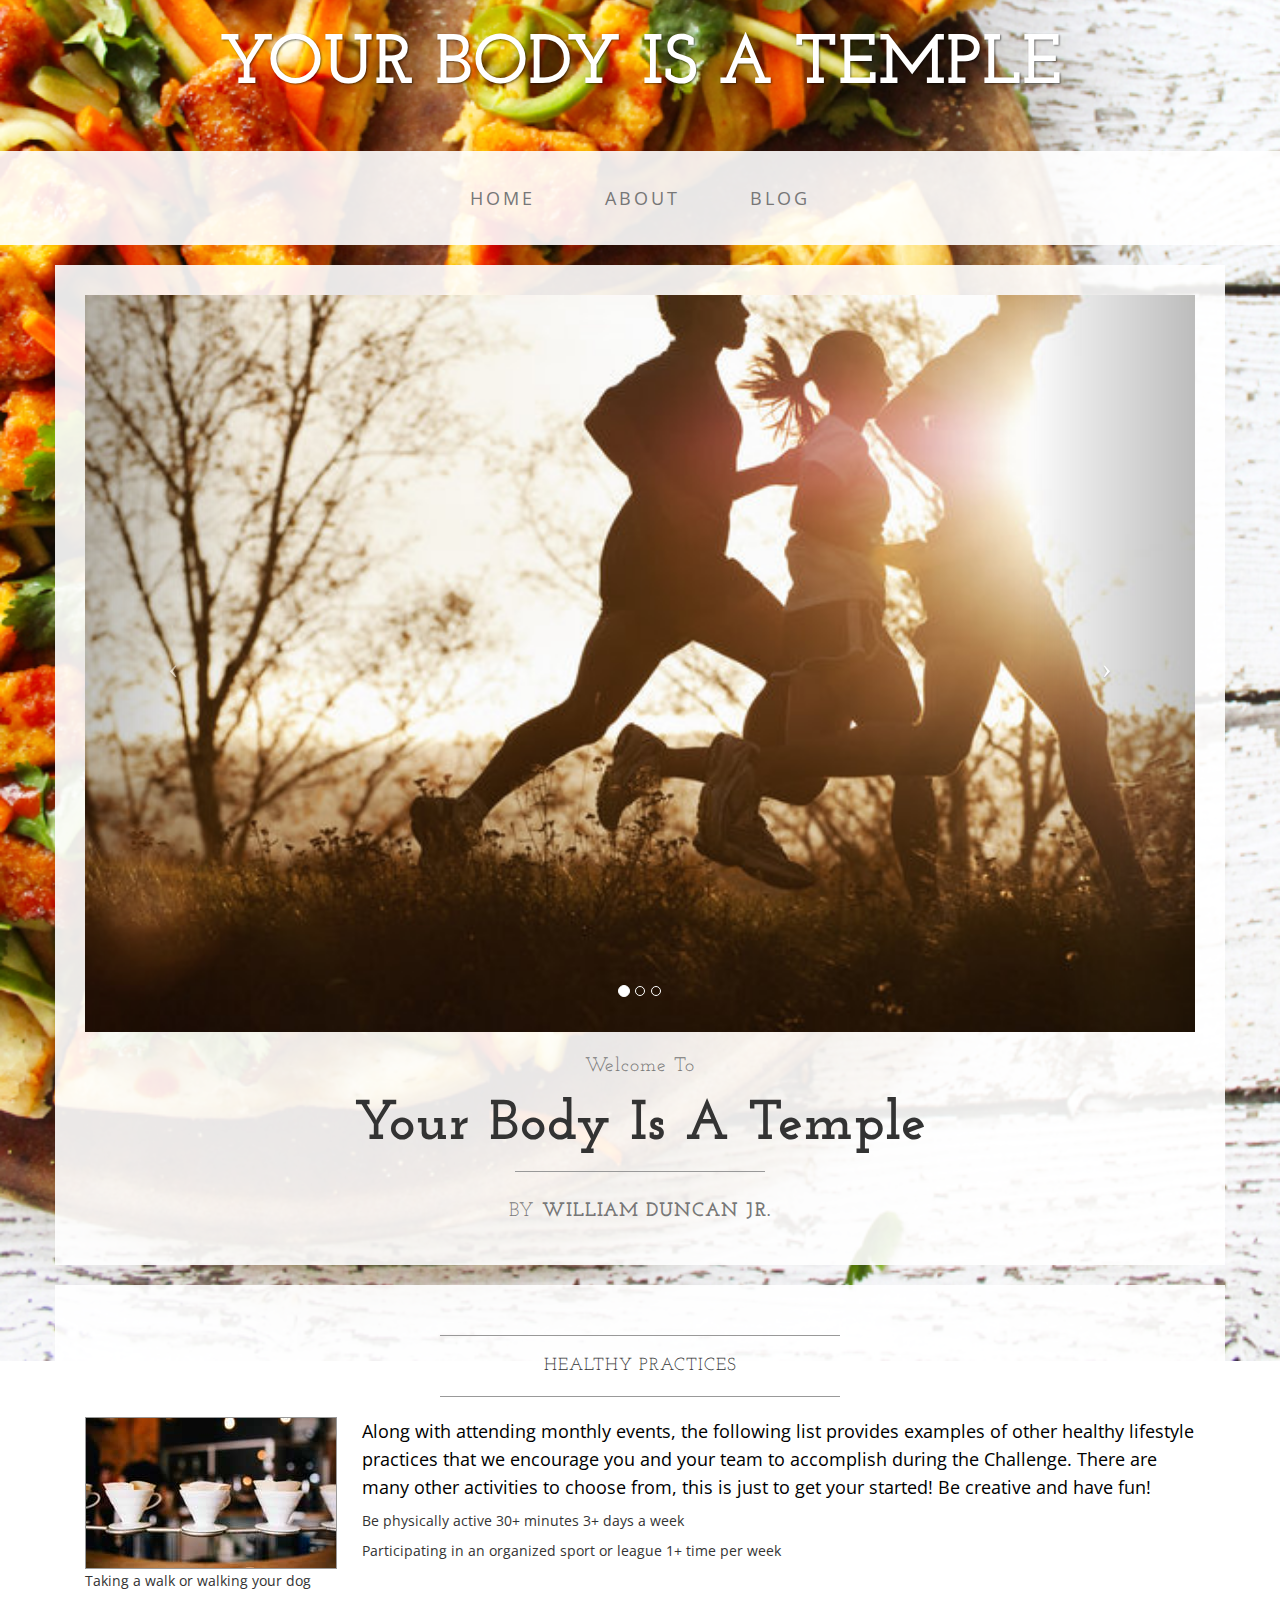
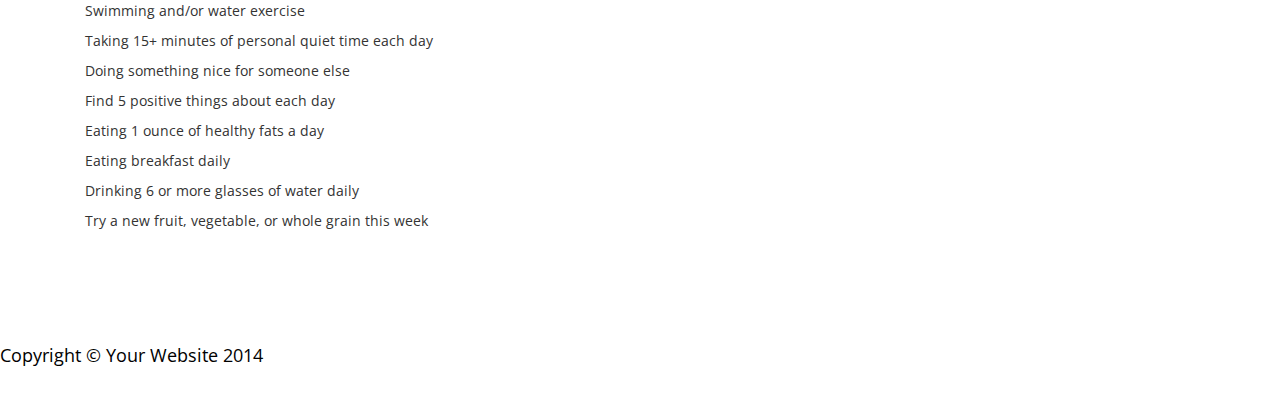
<file: william_duncan/william_duncan_final_project/index.html>
<!DOCTYPE html>
<html lang="en">

<head>

    <meta charset="utf-8">
    <meta http-equiv="X-UA-Compatible" content="IE=edge">
    <meta name="viewport" content="width=device-width, initial-scale=1">
    <meta name="description" content="">
    <meta name="author" content="">

    <title>Healthy Practices</title>

    <!-- Bootstrap Core CSS -->
    <link href="css/bootstrap.min.css" rel="stylesheet">

    <!-- Custom CSS -->
    <link href="css/business-casual.css" rel="stylesheet">

    <!-- Fonts -->
    <link href="http://fonts.googleapis.com/css?family=Open+Sans:300italic,400italic,600italic,700italic,800italic,400,300,600,700,800" rel="stylesheet" type="text/css">
    <link href="http://fonts.googleapis.com/css?family=Josefin+Slab:100,300,400,600,700,100italic,300italic,400italic,600italic,700italic" rel="stylesheet" type="text/css">

    <!-- HTML5 Shim and Respond.js IE8 support of HTML5 elements and media queries -->
    <!-- WARNING: Respond.js doesn't work if you view the page via file:// -->
    <!--[if lt IE 9]>
        <script src="https://oss.maxcdn.com/libs/html5shiv/3.7.0/html5shiv.js"></script>
        <script src="https://oss.maxcdn.com/libs/respond.js/1.4.2/respond.min.js"></script>
    <![endif]-->

</head>

<body>

    <div class="brand">YOUR BODY IS A TEMPLE</div>
    <div class="address-bar"></div>

    <!-- Navigation -->
    <nav class="navbar navbar-default" role="navigation">
        <div class="container">
            <!-- Brand and toggle get grouped for better mobile display -->
            <div class="navbar-header">
                <button type="button" class="navbar-toggle" data-toggle="collapse" data-target="#bs-example-navbar-collapse-1">
                    <span class="sr-only">Toggle navigation</span>
                    <span class="icon-bar"></span>
                    <span class="icon-bar"></span>
                    <span class="icon-bar"></span>
                </button>
                <!-- navbar-brand is hidden on larger screens, but visible when the menu is collapsed -->
                <a class="navbar-brand" href="index.html">Your Body Is A Temple</a>
            </div>
            <!-- Collect the nav links, forms, and other content for toggling -->
            <div class="collapse navbar-collapse" id="bs-example-navbar-collapse-1">
                <ul class="nav navbar-nav">
                    <li>
                        <a href="index.html">Home</a>
                    </li>
                    <li>
                        <a href="about.html">About</a>
                    </li>
                    <li>
                        <a href="blog.html">Blog</a>
                    </li>
                </ul>
            </div>
            <!-- /.navbar-collapse -->
        </div>
        <!-- /.container -->
    </nav>

    <div class="container">

        <div class="row">
            <div class="box">
                <div class="col-lg-12 text-center">
                    <div id="carousel-example-generic" class="carousel slide">
                        <!-- Indicators -->
                        <ol class="carousel-indicators hidden-xs">
                            <li data-target="#carousel-example-generic" data-slide-to="0" class="active"></li>
                            <li data-target="#carousel-example-generic" data-slide-to="1"></li>
                            <li data-target="#carousel-example-generic" data-slide-to="2"></li>
                        </ol>

                        <!-- Wrapper for slides -->
                        <div class="carousel-inner">
                            <div class="item active">
                                <img class="img-responsive img-full" src="img/exercise.jpg" alt="">
                            </div>
                            <div class="item">
                                <img class="img-responsive img-full" src="img/vegetables.jpg" alt="">
                            </div>
                            <div class="item">
                                <img class="img-responsive img-full" src="img/happy-people.jpg" alt="">
                            </div>
                        </div>

                        <!-- Controls -->
                        <a class="left carousel-control" href="#carousel-example-generic" data-slide="prev">
                            <span class="icon-prev"></span>
                        </a>
                        <a class="right carousel-control" href="#carousel-example-generic" data-slide="next">
                            <span class="icon-next"></span>
                        </a>
                    </div>
                    <h2 class="brand-before">
                        <small>Welcome to</small>
                    </h2>
                    <h1 class="brand-name">Your Body Is A Temple</h1>
                    <hr class="tagline-divider">
                    <h2>
                        <small>By
                            <strong>William Duncan Jr.</strong>
                        </small>
                    </h2>
                </div>
            </div>
        </div>

        <div class="row">
            <div class="box">
                <div class="col-lg-12">
                    <hr>
                    <h2 class="intro-text text-center">HEALTHY PRACTICES
                        <strong></strong>
                    </h2>
                    <hr>
                    <img class="img-responsive img-border img-left" src="img/intro-pic.jpg" alt="">
                    <hr class="visible-xs">
                 <p>Along with attending monthly events, the following list provides examples of other healthy lifestyle practices that we encourage you and your team to accomplish during the Challenge. There are many other activities to choose from, this is just to get your started! Be creative and have fun!<p>
                
                </p>Be physically active 30+ minutes 3+ days a week<p>
                </p>Participating in an organized sport or league 1+ time per week<p>
                </p>Taking a walk or walking your dog<p>
                </p>Swimming and/or water exercise<p>
                </p>Taking 15+ minutes of personal quiet time each day<p>
                </p>Doing something nice for someone else<p>
                </p>Find 5 positive things about each day<p>
                </p>Eating 1 ounce of healthy fats a day<p>
                </p>Eating breakfast daily<p>
                </p>Drinking 6 or more glasses of water daily<p>
                </p>Try a new fruit, vegetable, or whole grain this week<p>
                </div>
            </div>
        </div>


    </div>
    <!-- /.container -->

    <footer>
        <div class="">
            <div class="">
                <div class="">
                    <p>Copyright &copy; Your Website 2014</p>
                </div>
            </div>
        </div>
    </footer>

    <!-- jQuery -->
    <script src="js/jquery.js"></script>

    <!-- Bootstrap Core JavaScript -->
    <script src="js/bootstrap.min.js"></script>

    <!-- Script to Activate the Carousel -->
    <script>
    $('.carousel').carousel({
        interval: 5000 //changes the speed
    })
    </script>

</body>

</html>
</file>
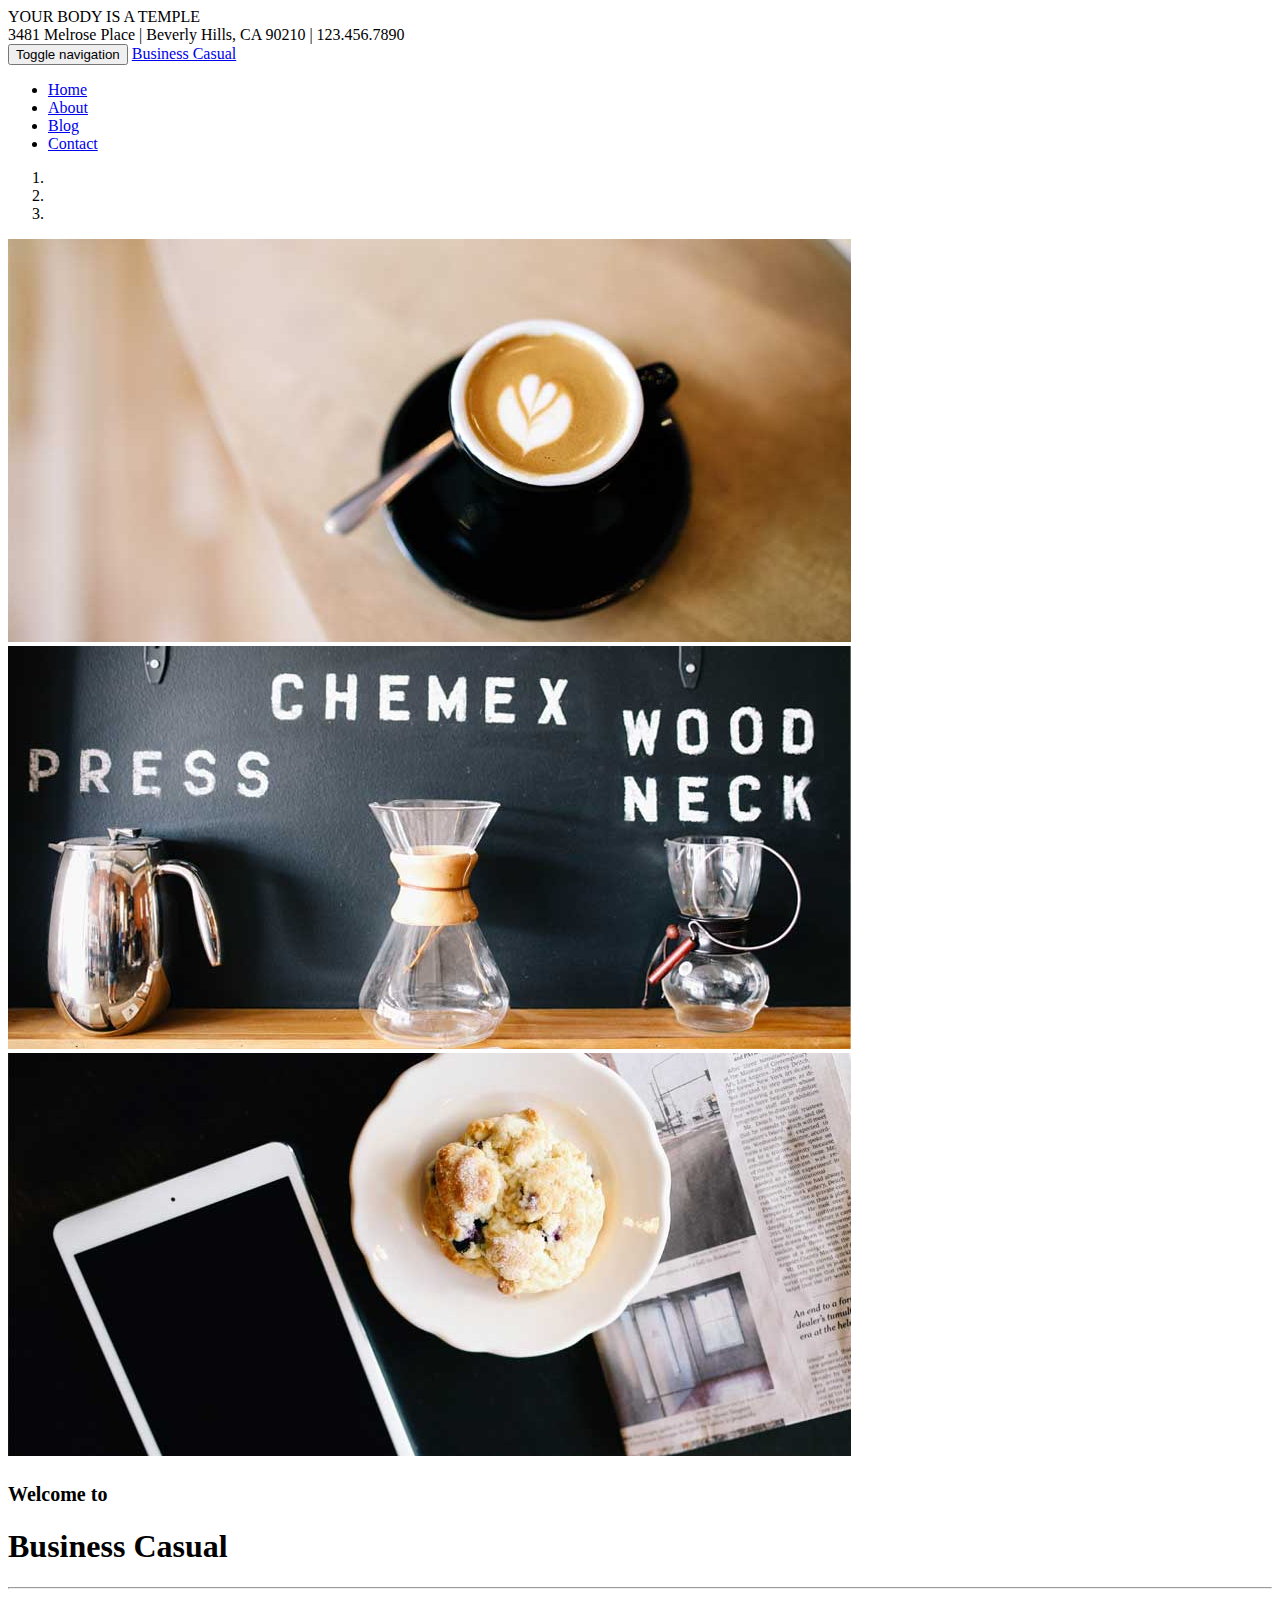
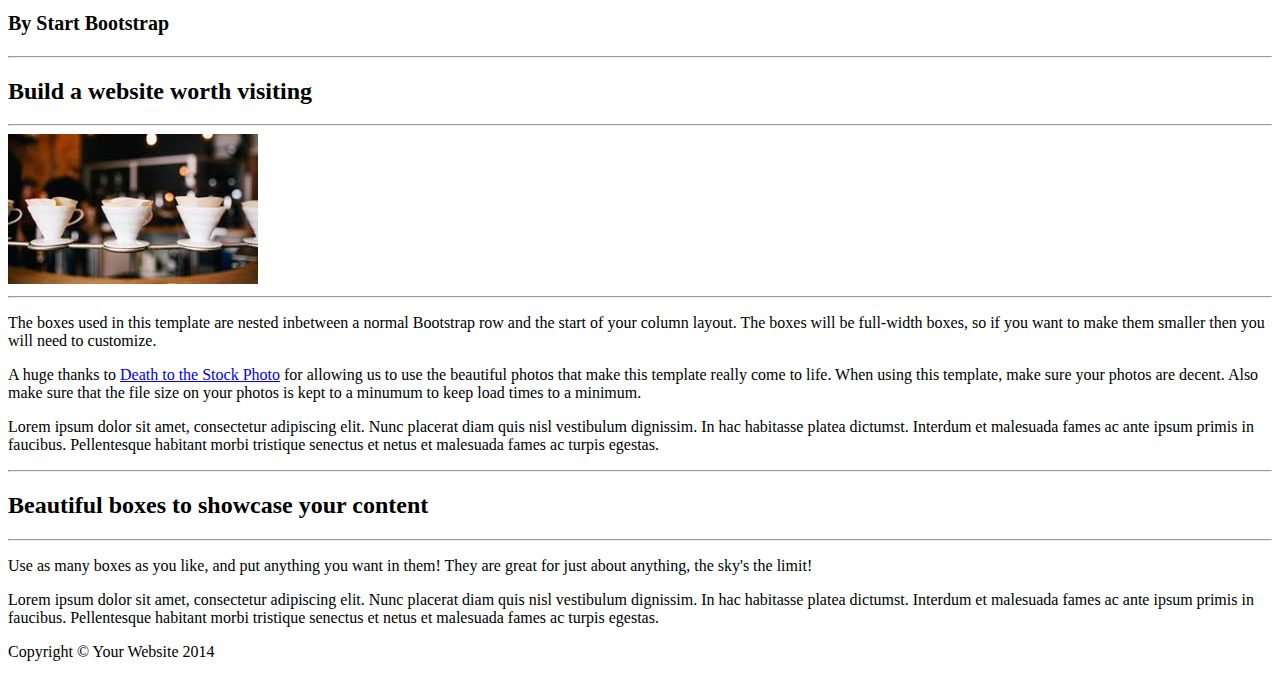
<file: william_duncan/HOME- Start Bootstrap Theme.html>
<!DOCTYPE html>
<!-- saved from url=(0093)file:///Users/student/Desktop/BHSVA-01/william_duncan/william_duncan_final_project/index.html -->
<html lang="en"><head><meta http-equiv="Content-Type" content="text/html; charset=UTF-8">

    <meta charset="utf-8">
    <meta http-equiv="X-UA-Compatible" content="IE=edge">
    <meta name="viewport" content="width=device-width, initial-scale=1">
    <meta name="description" content="">
    <meta name="author" content="">

    <title>HOME- Start Bootstrap Theme</title>

    <!-- Bootstrap Core CSS -->
    <link href="file:///Users/student/Desktop/BHSVA-01/william_duncan/william_duncan_final_project/css/bootstrap.min.css" rel="stylesheet">

    <!-- Custom CSS -->
    <link href="file:///Users/student/Desktop/BHSVA-01/william_duncan/william_duncan_final_project/css/business-casual.css" rel="stylesheet">

    <!-- Fonts -->
    <link href="./HOME- Start Bootstrap Theme_files/css" rel="stylesheet" type="text/css">
    <link href="./HOME- Start Bootstrap Theme_files/css(1)" rel="stylesheet" type="text/css">

    <!-- HTML5 Shim and Respond.js IE8 support of HTML5 elements and media queries -->
    <!-- WARNING: Respond.js doesn't work if you view the page via file:// -->
    <!--[if lt IE 9]>
        <script src="https://oss.maxcdn.com/libs/html5shiv/3.7.0/html5shiv.js"></script>
        <script src="https://oss.maxcdn.com/libs/respond.js/1.4.2/respond.min.js"></script>
    <![endif]-->

</head>

<body>

    <div class="brand">YOUR BODY IS A TEMPLE</div>
    <div class="address-bar">3481 Melrose Place | Beverly Hills, CA 90210 | 123.456.7890</div>

    <!-- Navigation -->
    <nav class="navbar navbar-default" role="navigation">
        <div class="container">
            <!-- Brand and toggle get grouped for better mobile display -->
            <div class="navbar-header">
                <button type="button" class="navbar-toggle" data-toggle="collapse" data-target="#bs-example-navbar-collapse-1">
                    <span class="sr-only">Toggle navigation</span>
                    <span class="icon-bar"></span>
                    <span class="icon-bar"></span>
                    <span class="icon-bar"></span>
                </button>
                <!-- navbar-brand is hidden on larger screens, but visible when the menu is collapsed -->
                <a class="navbar-brand" href="./HOME- Start Bootstrap Theme_files/HOME- Start Bootstrap Theme.html">Business Casual</a>
            </div>
            <!-- Collect the nav links, forms, and other content for toggling -->
            <div class="collapse navbar-collapse" id="bs-example-navbar-collapse-1">
                <ul class="nav navbar-nav">
                    <li>
                        <a href="./HOME- Start Bootstrap Theme_files/HOME- Start Bootstrap Theme.html">Home</a>
                    </li>
                    <li>
                        <a href="file:///Users/student/Desktop/BHSVA-01/william_duncan/william_duncan_final_project/about.html">About</a>
                    </li>
                    <li>
                        <a href="file:///Users/student/Desktop/BHSVA-01/william_duncan/william_duncan_final_project/blog.html">Blog</a>
                    </li>
                    <li>
                        <a href="file:///Users/student/Desktop/BHSVA-01/william_duncan/william_duncan_final_project/contact.html">Contact</a>
                    </li>
                </ul>
            </div>
            <!-- /.navbar-collapse -->
        </div>
        <!-- /.container -->
    </nav>

    <div class="container">

        <div class="row">
            <div class="box">
                <div class="col-lg-12 text-center">
                    <div id="carousel-example-generic" class="carousel slide">
                        <!-- Indicators -->
                        <ol class="carousel-indicators hidden-xs">
                            <li data-target="#carousel-example-generic" data-slide-to="0" class=""></li>
                            <li data-target="#carousel-example-generic" data-slide-to="1" class=""></li>
                            <li data-target="#carousel-example-generic" data-slide-to="2" class="active"></li>
                        </ol>

                        <!-- Wrapper for slides -->
                        <div class="carousel-inner">
                            <div class="item">
                                <img class="img-responsive img-full" src="./HOME- Start Bootstrap Theme_files/slide-1.jpg" alt="">
                            </div>
                            <div class="item">
                                <img class="img-responsive img-full" src="./HOME- Start Bootstrap Theme_files/slide-2.jpg" alt="">
                            </div>
                            <div class="item active">
                                <img class="img-responsive img-full" src="./HOME- Start Bootstrap Theme_files/slide-3.jpg" alt="">
                            </div>
                        </div>

                        <!-- Controls -->
                        <a class="left carousel-control" href="file:///Users/student/Desktop/BHSVA-01/william_duncan/william_duncan_final_project/index.html#carousel-example-generic" data-slide="prev">
                            <span class="icon-prev"></span>
                        </a>
                        <a class="right carousel-control" href="file:///Users/student/Desktop/BHSVA-01/william_duncan/william_duncan_final_project/index.html#carousel-example-generic" data-slide="next">
                            <span class="icon-next"></span>
                        </a>
                    </div>
                    <h2 class="brand-before">
                        <small>Welcome to</small>
                    </h2>
                    <h1 class="brand-name">Business Casual</h1>
                    <hr class="tagline-divider">
                    <h2>
                        <small>By
                            <strong>Start Bootstrap</strong>
                        </small>
                    </h2>
                </div>
            </div>
        </div>

        <div class="row">
            <div class="box">
                <div class="col-lg-12">
                    <hr>
                    <h2 class="intro-text text-center">Build a website
                        <strong>worth visiting</strong>
                    </h2>
                    <hr>
                    <img class="img-responsive img-border img-left" src="./HOME- Start Bootstrap Theme_files/intro-pic.jpg" alt="">
                    <hr class="visible-xs">
                    <p>The boxes used in this template are nested inbetween a normal Bootstrap row and the start of your column layout. The boxes will be full-width boxes, so if you want to make them smaller then you will need to customize.</p>
                    <p>A huge thanks to <a href="http://join.deathtothestockphoto.com/" target="_blank">Death to the Stock Photo</a> for allowing us to use the beautiful photos that make this template really come to life. When using this template, make sure your photos are decent. Also make sure that the file size on your photos is kept to a minumum to keep load times to a minimum.</p>
                    <p>Lorem ipsum dolor sit amet, consectetur adipiscing elit. Nunc placerat diam quis nisl vestibulum dignissim. In hac habitasse platea dictumst. Interdum et malesuada fames ac ante ipsum primis in faucibus. Pellentesque habitant morbi tristique senectus et netus et malesuada fames ac turpis egestas.</p>
                </div>
            </div>
        </div>

        <div class="row">
            <div class="box">
                <div class="col-lg-12">
                    <hr>
                    <h2 class="intro-text text-center">Beautiful boxes
                        <strong>to showcase your content</strong>
                    </h2>
                    <hr>
                    <p>Use as many boxes as you like, and put anything you want in them! They are great for just about anything, the sky's the limit!</p>
                    <p>Lorem ipsum dolor sit amet, consectetur adipiscing elit. Nunc placerat diam quis nisl vestibulum dignissim. In hac habitasse platea dictumst. Interdum et malesuada fames ac ante ipsum primis in faucibus. Pellentesque habitant morbi tristique senectus et netus et malesuada fames ac turpis egestas.</p>
                </div>
            </div>
        </div>

    </div>
    <!-- /.container -->

    <footer>
        <div class="container">
            <div class="row">
                <div class="col-lg-12 text-center">
                    <p>Copyright © Your Website 2014</p>
                </div>
            </div>
        </div>
    </footer>

    <!-- jQuery -->
    <script src="./HOME- Start Bootstrap Theme_files/jquery.js"></script>

    <!-- Bootstrap Core JavaScript -->
    <script src="./HOME- Start Bootstrap Theme_files/bootstrap.min.js"></script>

    <!-- Script to Activate the Carousel -->
    <script>
    $('.carousel').carousel({
        interval: 5000 //changes the speed
    })
    </script>




</body></html>
</file>
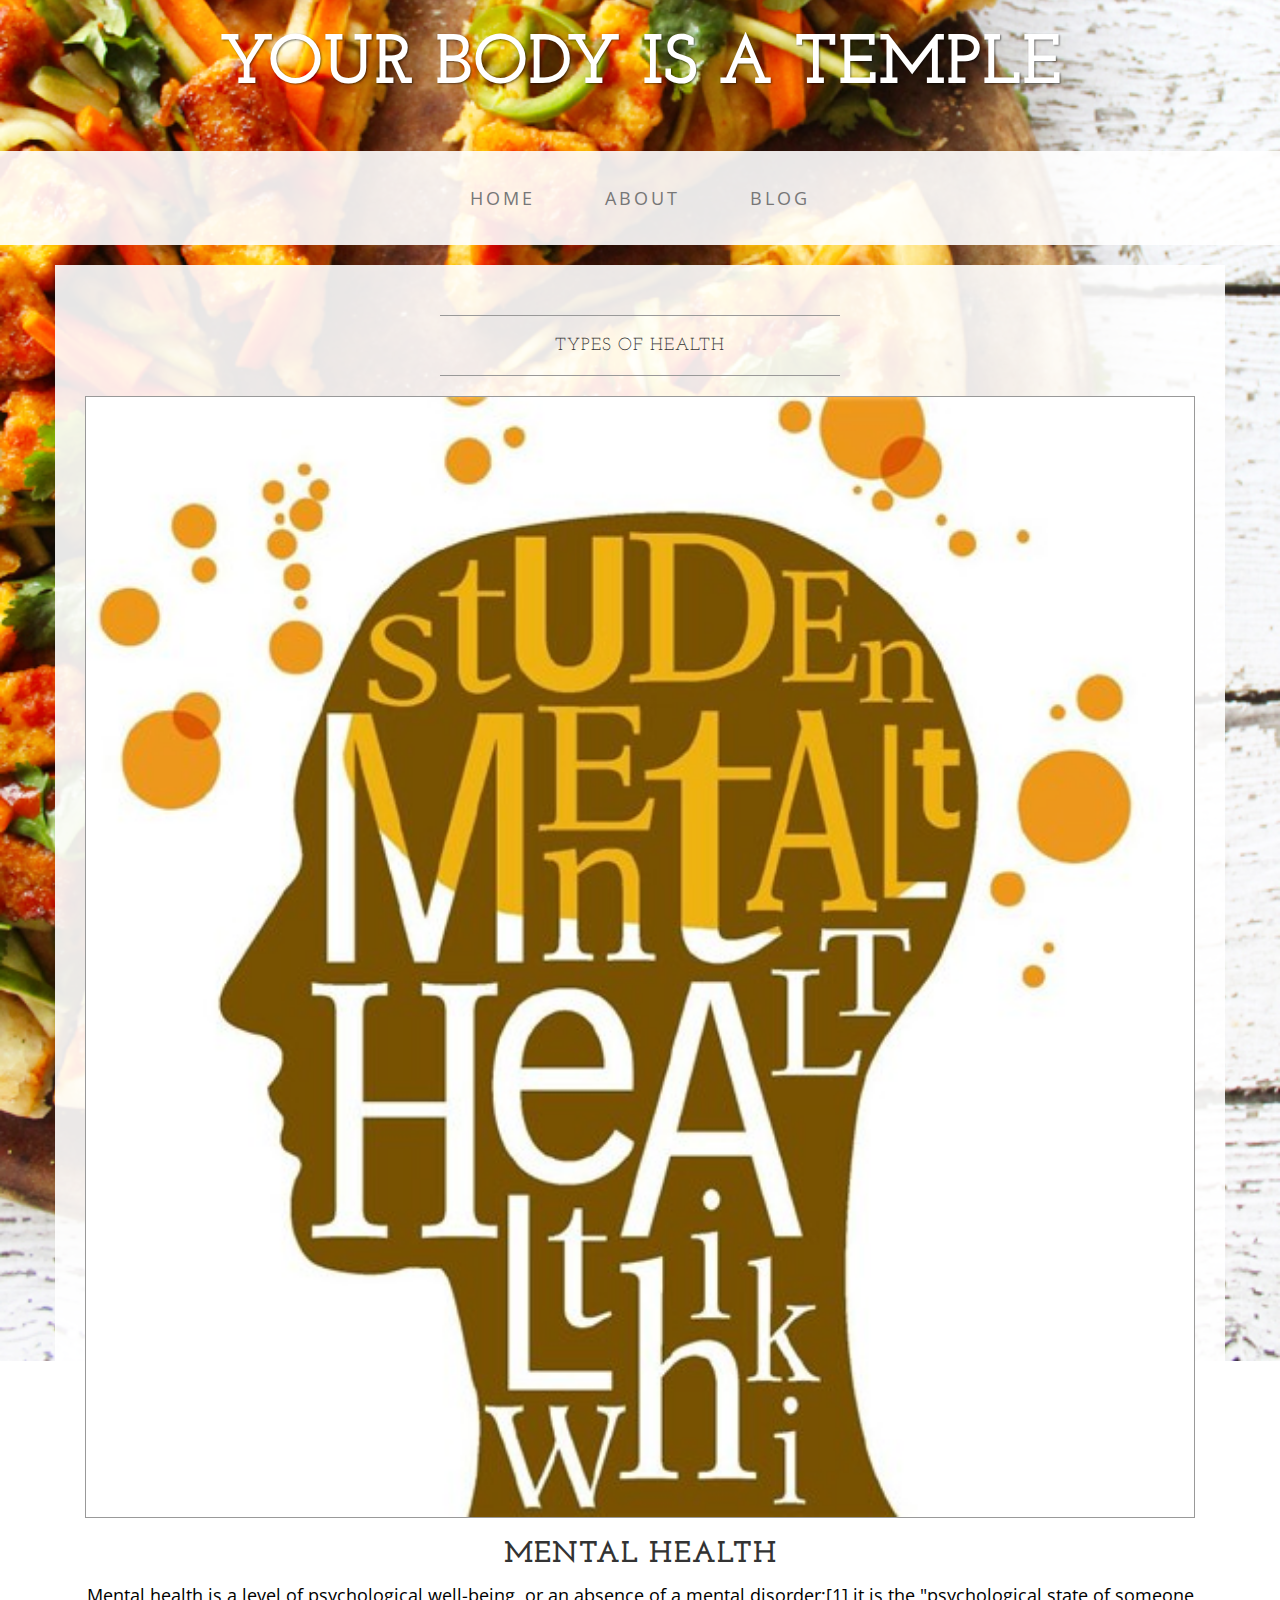
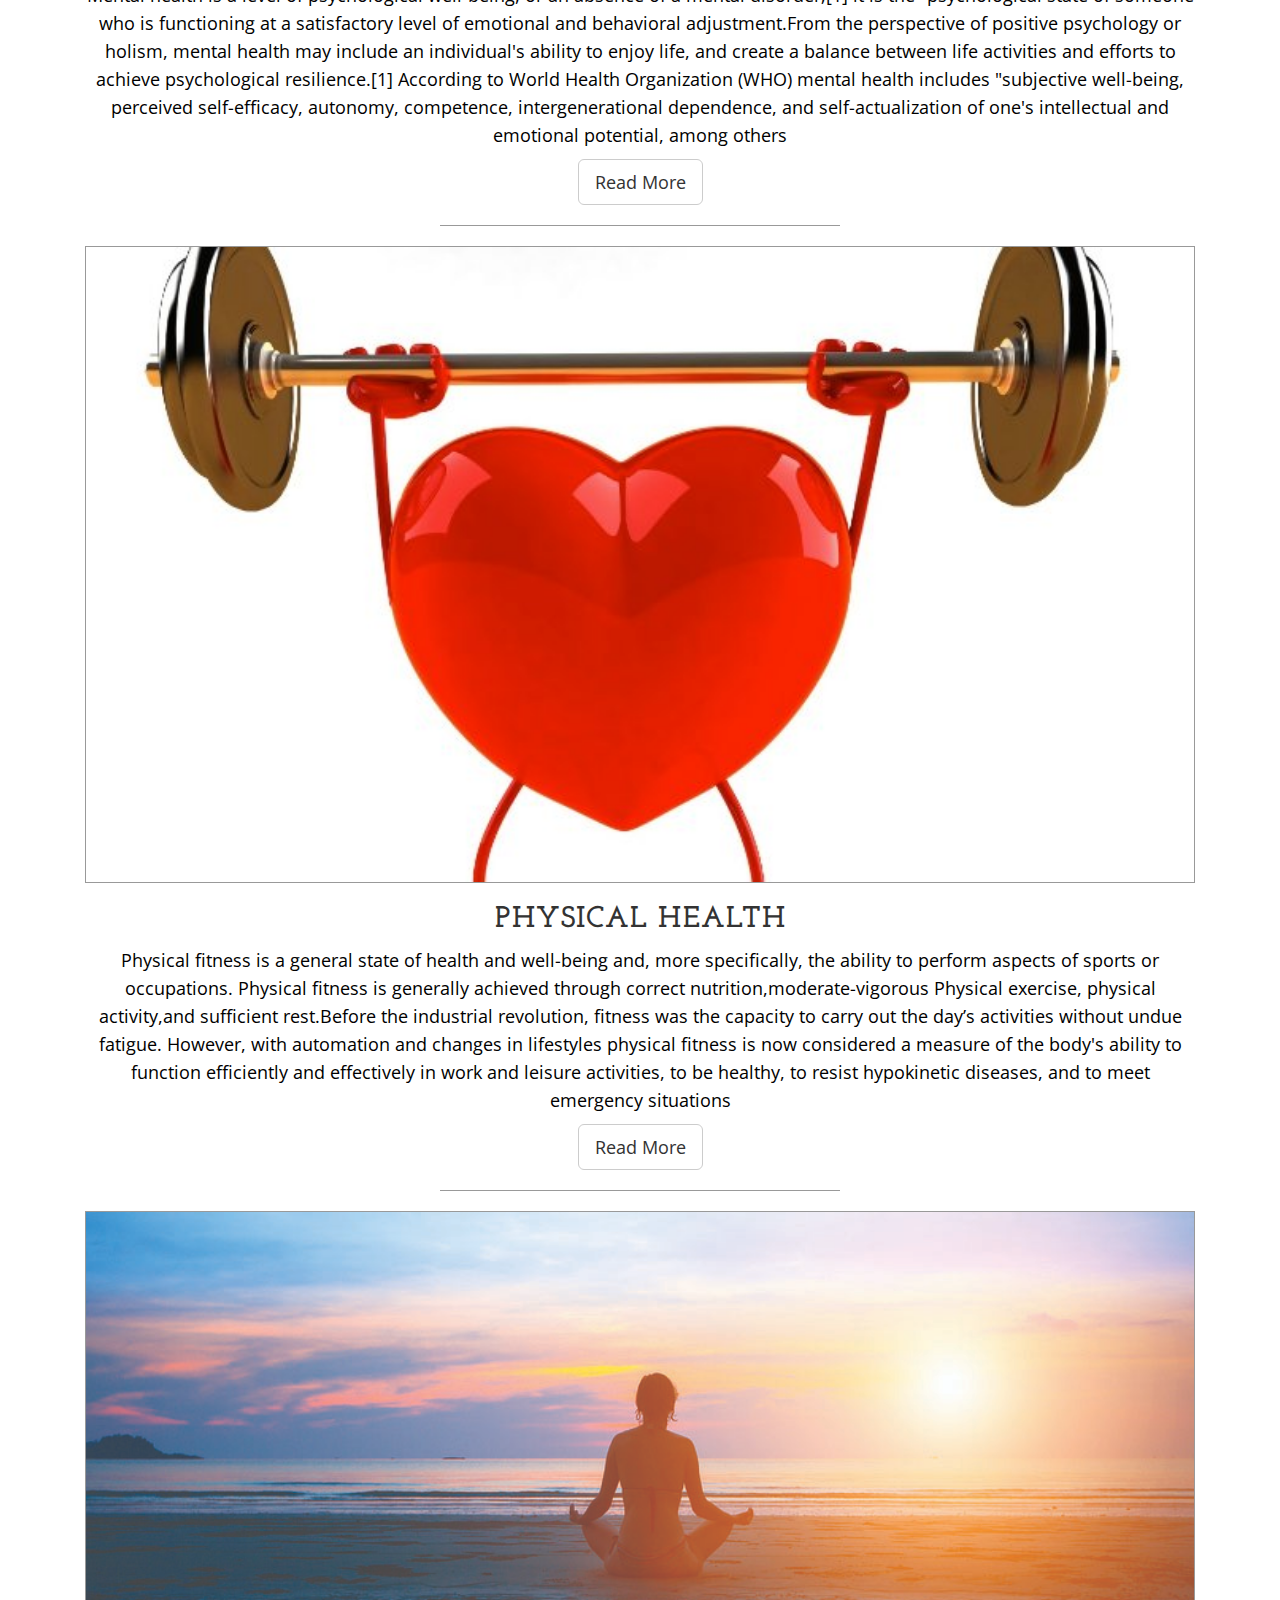
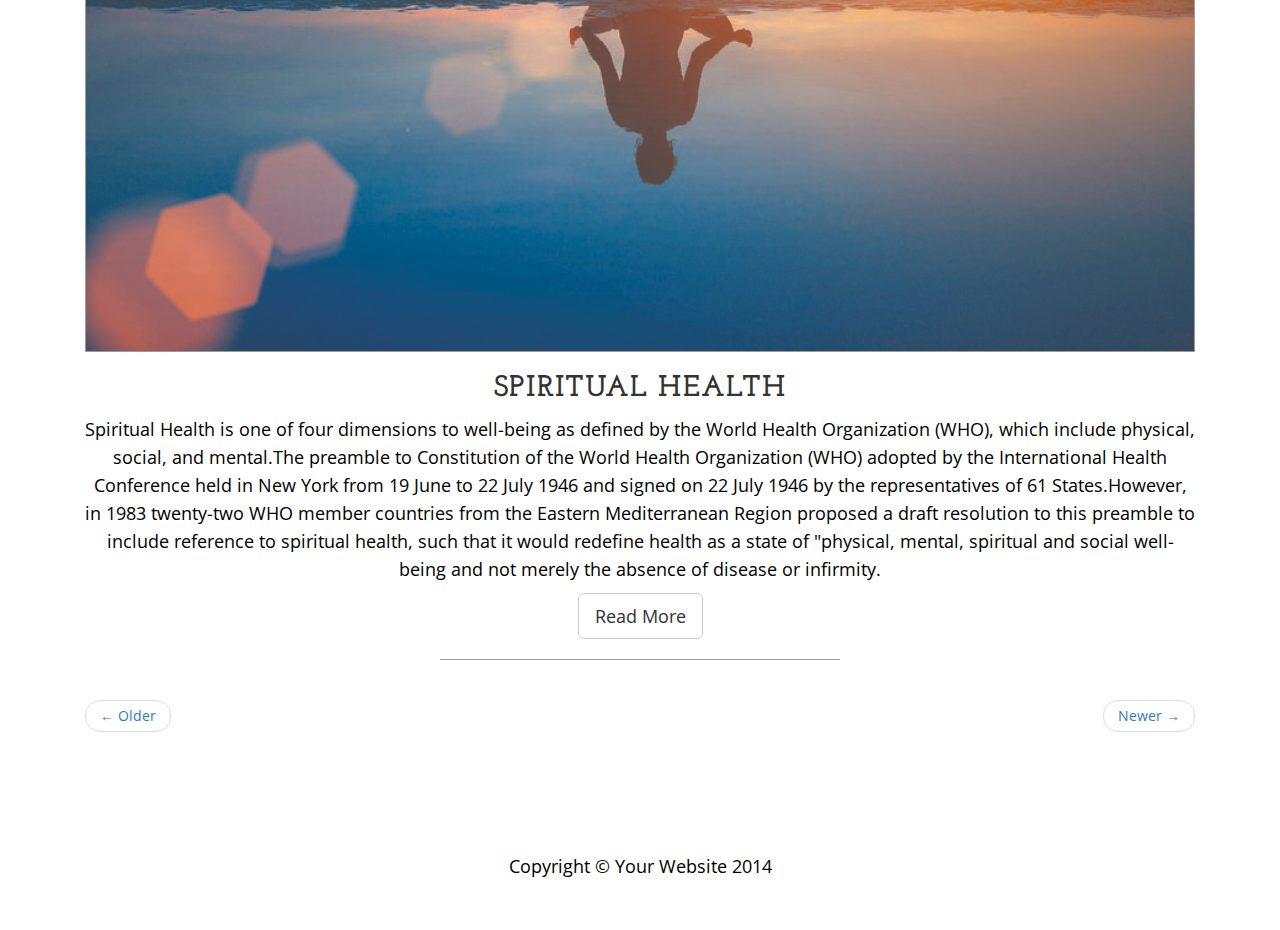
<file: william_duncan/william_duncan_final_project/blog.html>
<!DOCTYPE html>
<html lang="en">

<head>

    <meta charset="utf-8">
    <meta http-equiv="X-UA-Compatible" content="IE=edge">
    <meta name="viewport" content="width=device-width, initial-scale=1">
    <meta name="description" content="">
    <meta name="author" content="">

    <title>Blog - Business Casual - Start Bootstrap Theme</title>

    <!-- Bootstrap Core CSS -->
    <link href="css/bootstrap.min.css" rel="stylesheet">

    <!-- Custom CSS -->
    <link href="css/business-casual.css" rel="stylesheet">

    <!-- Fonts -->
    <link href="http://fonts.googleapis.com/css?family=Open+Sans:300italic,400italic,600italic,700italic,800italic,400,300,600,700,800" rel="stylesheet" type="text/css">
    <link href="http://fonts.googleapis.com/css?family=Josefin+Slab:100,300,400,600,700,100italic,300italic,400italic,600italic,700italic" rel="stylesheet" type="text/css">

    <!-- HTML5 Shim and Respond.js IE8 support of HTML5 elements and media queries -->
    <!-- WARNING: Respond.js doesn't work if you view the page via file:// -->
    <!--[if lt IE 9]>
        <script src="https://oss.maxcdn.com/libs/html5shiv/3.7.0/html5shiv.js"></script>
        <script src="https://oss.maxcdn.com/libs/respond.js/1.4.2/respond.min.js"></script>
    <![endif]-->

</head>

<body>

    <div class="brand">YOUR BODY IS A TEMPLE</div>
    <div class="address-bar"></div>

    <!-- Navigation -->
    <nav class="navbar navbar-default" role="navigation">
        <div class="container">
            <!-- Brand and toggle get grouped for better mobile display -->
            <div class="navbar-header">
                <button type="button" class="navbar-toggle" data-toggle="collapse" data-target="#bs-example-navbar-collapse-1">
                    <span class="sr-only">Toggle navigation</span>
                    <span class="icon-bar"></span>
                    <span class="icon-bar"></span>
                    <span class="icon-bar"></span>
                </button>
                <!-- navbar-brand is hidden on larger screens, but visible when the menu is collapsed -->
                <a class="navbar-brand" href="index.html">Business Casual</a>
            </div>
            <!-- Collect the nav links, forms, and other content for toggling -->
            <div class="collapse navbar-collapse" id="bs-example-navbar-collapse-1">
                <ul class="nav navbar-nav">
                    <li>
                        <a href="index.html">Home</a>
                    </li>
                    <li>
                        <a href="about.html">About</a>
                    </li>
                    <li>
                        <a href="blog.html">Blog</a>
                    </li>
                </ul>
            </div>
            <!-- /.navbar-collapse -->
        </div>
        <!-- /.container -->
    </nav>

    <div class="container">

        <div class="row">
            <div class="box">
                <div class="col-lg-12">
                    <hr>
                    <h2 class="intro-text text-center">TYPES OF HEALTH 
                        <strong></strong>
                    </h2>
                    <hr>
                </div>
                <div class="col-lg-12 text-center">
                    <img class="img-responsive img-border img-full" src="img/MH.jpg" alt="">
                    <h2>MENTAL HEALTH
                        <br>
                        <small></small>
                    </h2>
                    <p>Mental health is a level of psychological well-being, or an absence of a mental disorder;[1] it is the "psychological state of someone who is functioning at a satisfactory level of emotional and behavioral adjustment.From the perspective of positive psychology or holism, mental health may include an individual's ability to enjoy life, and create a balance between life activities and efforts to achieve psychological resilience.[1] According to World Health Organization (WHO) mental health includes "subjective well-being, perceived self-efficacy, autonomy, competence, intergenerational dependence, and self-actualization of one's intellectual and emotional potential, among others</p>
                    <a href="#" class="btn btn-default btn-lg">Read More</a>
                    <hr>
                </div>
                <div class="col-lg-12 text-center">
                    <img class="img-responsive img-border img-full" src="img/PH.jpg" alt="">
                    <h2>PHYSICAL HEALTH
                        <br>
                        <small></small>
                    </h2>
                    <p>Physical fitness is a general state of health and well-being and, more specifically, the ability to perform aspects of sports or occupations. Physical fitness is generally achieved through correct nutrition,moderate-vigorous Physical exercise, physical activity,and sufficient rest.Before the industrial revolution, fitness was the capacity to carry out the day’s activities without undue fatigue. However, with automation and changes in lifestyles physical fitness is now considered a measure of the body's ability to function efficiently and effectively in work and leisure activities, to be healthy, to resist hypokinetic diseases, and to meet emergency situations</p>
                    <a href="#" class="btn btn-default btn-lg">Read More</a>
                    <hr>
                </div>
                <div class="col-lg-12 text-center">
                    <img class="img-responsive img-border img-full" src="img/SH.jpg" alt="">
                    <h2>SPIRITUAL HEALTH
                        <br>
                        <small></small>
                    </h2>
                    <p>Spiritual Health is one of four dimensions to well-being as defined by the World Health Organization (WHO), which include physical, social, and mental.The preamble to Constitution of the World Health Organization (WHO) adopted by the International Health Conference held in New York from 19 June to 22 July 1946 and signed on 22 July 1946 by the representatives of 61 States.However, in 1983 twenty-two WHO member countries from the Eastern Mediterranean Region proposed a draft resolution to this preamble to include reference to spiritual health, such that it would redefine health as a state of "physical, mental, spiritual and social well-being and not merely the absence of disease or infirmity.</p>
                    <a href="#" class="btn btn-default btn-lg">Read More</a>
                    <hr>
                </div>
                <div class="col-lg-12 text-center">
                    <ul class="pager">
                        <li class="previous"><a href="#">&larr; Older</a>
                        </li>
                        <li class="next"><a href="#">Newer &rarr;</a>
                        </li>
                    </ul>
                </div>
            </div>
        </div>

    </div>
    <!-- /.container -->

    <footer>
        <div class="container">
            <div class="row">
                <div class="col-lg-12 text-center">
                    <p>Copyright &copy; Your Website 2014</p>
                </div>
            </div>
        </div>
    </footer>

    <!-- jQuery -->
    <script src="js/jquery.js"></script>

    <!-- Bootstrap Core JavaScript -->
    <script src="js/bootstrap.min.js"></script>

</body>

</html>
</file>
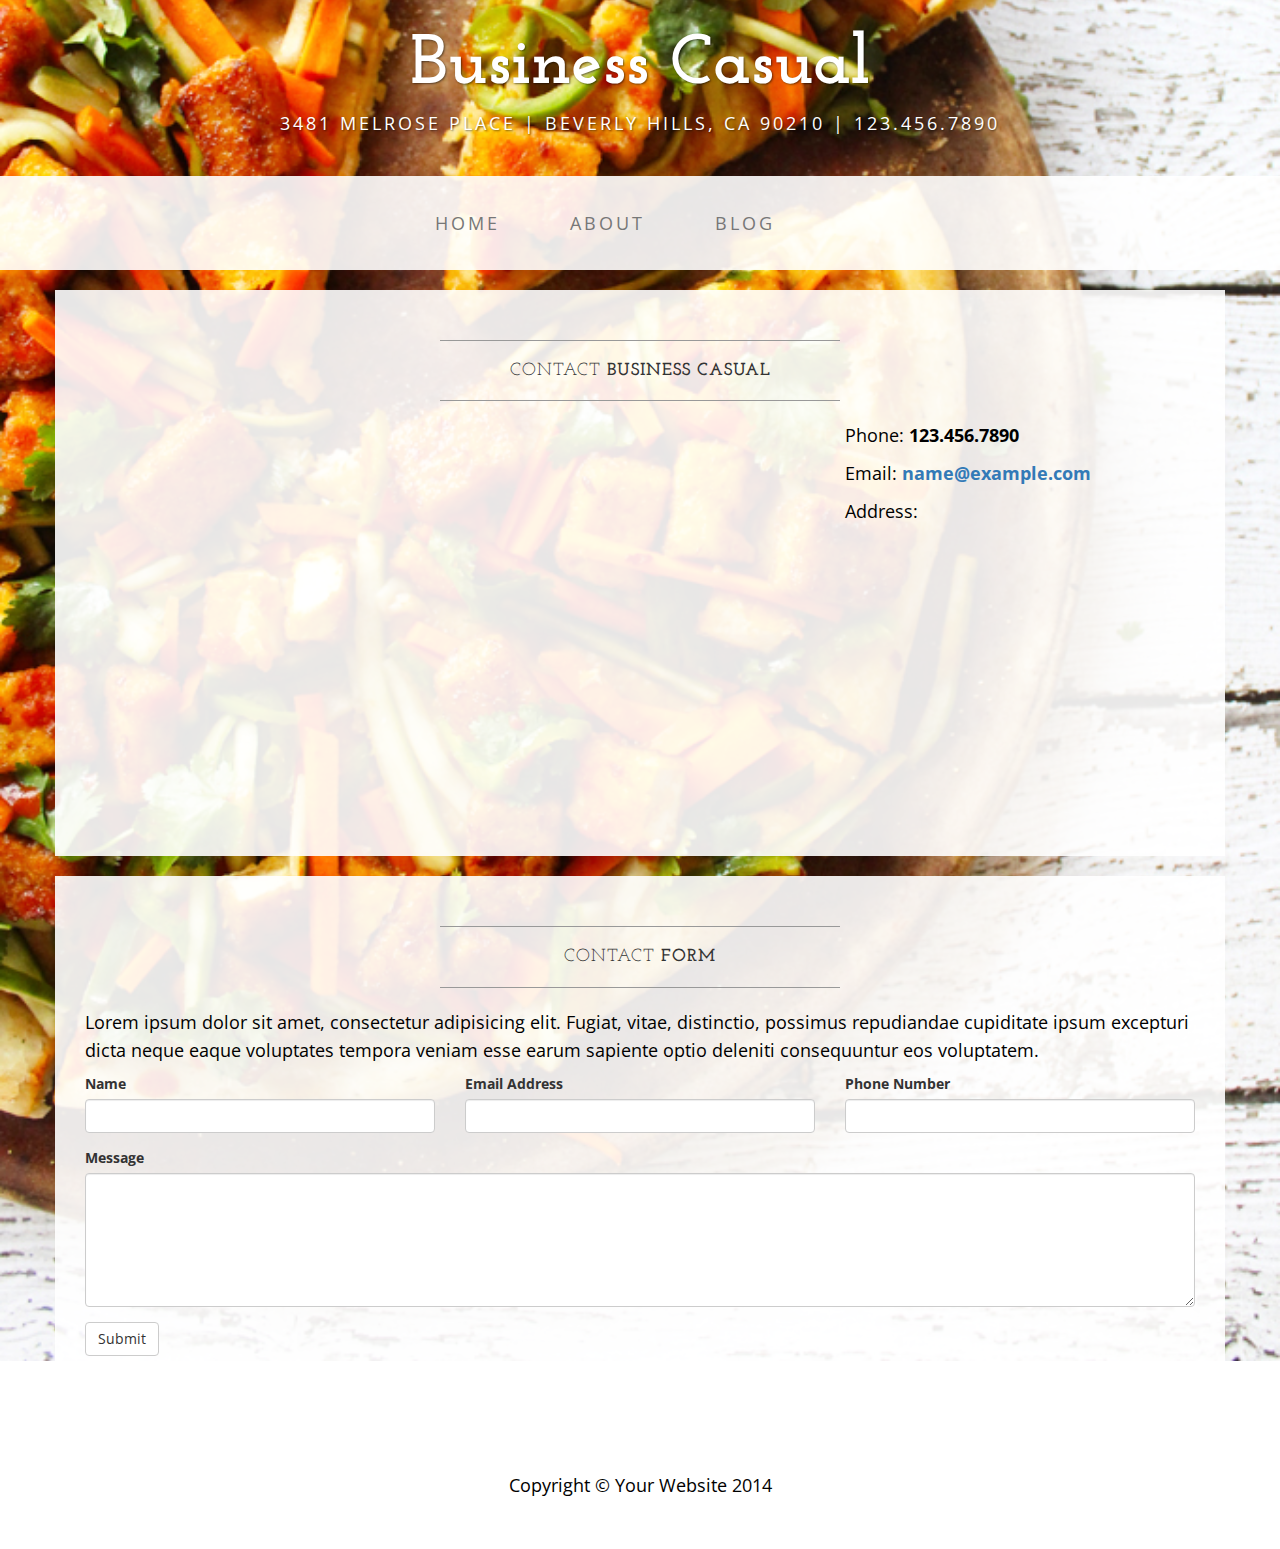
<file: william_duncan/william_duncan_final_project/contact.html>
<!DOCTYPE html>
<html lang="en">

<head>

    <meta charset="utf-8">
    <meta http-equiv="X-UA-Compatible" content="IE=edge">
    <meta name="viewport" content="width=device-width, initial-scale=1">
    <meta name="description" content="">
    <meta name="author" content="">

    <title>Contact - YOUR BODY IS A TEMPLE - Start Bootstrap Theme</title>

    <!-- Bootstrap Core CSS -->
    <link href="css/bootstrap.min.css" rel="stylesheet">

    <!-- Custom CSS -->
    <link href="css/business-casual.css" rel="stylesheet">

    <!-- Fonts -->
    <link href="http://fonts.googleapis.com/css?family=Open+Sans:300italic,400italic,600italic,700italic,800italic,400,300,600,700,800" rel="stylesheet" type="text/css">
    <link href="http://fonts.googleapis.com/css?family=Josefin+Slab:100,300,400,600,700,100italic,300italic,400italic,600italic,700italic" rel="stylesheet" type="text/css">

    <!-- HTML5 Shim and Respond.js IE8 support of HTML5 elements and media queries -->
    <!-- WARNING: Respond.js doesn't work if you view the page via file:// -->
    <!--[if lt IE 9]>
        <script src="https://oss.maxcdn.com/libs/html5shiv/3.7.0/html5shiv.js"></script>
        <script src="https://oss.maxcdn.com/libs/respond.js/1.4.2/respond.min.js"></script>
    <![endif]-->

</head>

<body>

    <div class="brand">Business Casual</div>
    <div class="address-bar">3481 Melrose Place | Beverly Hills, CA 90210 | 123.456.7890</div>

    <!-- Navigation -->
    <nav class="navbar navbar-default" role="navigation">
        <div class="container">
            <!-- Brand and toggle get grouped for better mobile display -->
            <div class="navbar-header">
                <button type="button" class="navbar-toggle" data-toggle="collapse" data-target="#bs-example-navbar-collapse-1">
                    <span class="sr-only">Toggle navigation</span>
                    <span class="icon-bar"></span>
                    <span class="icon-bar"></span>
                    <span class="icon-bar"></span>
                </button>
                <!-- navbar-brand is hidden on larger screens, but visible when the menu is collapsed -->
                <a class="navbar-brand" href="index.html">Business Casual</a>
            </div>
            <!-- Collect the nav links, forms, and other content for toggling -->
            <div class="collapse navbar-collapse" id="bs-example-navbar-collapse-1">
                <ul class="nav navbar-nav">
                    <li>
                        <a href="index.html">Home</a>
                    </li>
                    <li>
                        <a href="about.html">About</a>
                    </li>
                    <li>
                        <a href="blog.html">Blog</a>
                    </li>
                    <li>
                        <a href="contact.html"></a>
                    </li>
                </ul>
            </div>
            <!-- /.navbar-collapse -->
        </div>
        <!-- /.container -->
    </nav>

    <div class="container">

        <div class="row">
            <div class="box">
                <div class="col-lg-12">
                    <hr>
                    <h2 class="intro-text text-center">Contact
                        <strong>business casual</strong>
                    </h2>
                    <hr>
                </div>
                <div class="col-md-8">
                    <!-- Embedded Google Map using an iframe - to select your location find it on Google maps and paste the link as the iframe src. If you want to use the Google Maps API instead then have at it! -->
                    <iframe width="100%" height="400" frameborder="0" scrolling="no" marginheight="0" marginwidth="0" src="http://maps.google.com/maps?hl=en&amp;ie=UTF8&amp;ll=37.0625,-95.677068&amp;spn=56.506174,79.013672&amp;t=m&amp;z=4&amp;output=embed"></iframe>
                </div>
                <div class="col-md-4">
                    <p>Phone:
                        <strong>123.456.7890</strong>
                    </p>
                    <p>Email:
                        <strong><a href="mailto:name@example.com">name@example.com</a></strong>
                    </p>
                    <p>Address:
                        <strong>
                            <br></strong>
                    </p>
                </div>
                <div class="clearfix"></div>
            </div>
        </div>

        <div class="row">
            <div class="box">
                <div class="col-lg-12">
                    <hr>
                    <h2 class="intro-text text-center">Contact
                        <strong>form</strong>
                    </h2>
                    <hr>
                    <p>Lorem ipsum dolor sit amet, consectetur adipisicing elit. Fugiat, vitae, distinctio, possimus repudiandae cupiditate ipsum excepturi dicta neque eaque voluptates tempora veniam esse earum sapiente optio deleniti consequuntur eos voluptatem.</p>
                    <form role="form">
                        <div class="row">
                            <div class="form-group col-lg-4">
                                <label>Name</label>
                                <input type="text" class="form-control">
                            </div>
                            <div class="form-group col-lg-4">
                                <label>Email Address</label>
                                <input type="email" class="form-control">
                            </div>
                            <div class="form-group col-lg-4">
                                <label>Phone Number</label>
                                <input type="tel" class="form-control">
                            </div>
                            <div class="clearfix"></div>
                            <div class="form-group col-lg-12">
                                <label>Message</label>
                                <textarea class="form-control" rows="6"></textarea>
                            </div>
                            <div class="form-group col-lg-12">
                                <input type="hidden" name="save" value="contact">
                                <button type="submit" class="btn btn-default">Submit</button>
                            </div>
                        </div>
                    </form>
                </div>
            </div>
        </div>

    </div>
    <!-- /.container -->

    <footer>
        <div class="container">
            <div class="row">
                <div class="col-lg-12 text-center">
                    <p>Copyright &copy; Your Website 2014</p>
                </div>
            </div>
        </div>
    </footer>

    <!-- jQuery -->
    <script src="js/jquery.js"></script>

    <!-- Bootstrap Core JavaScript -->
    <script src="js/bootstrap.min.js"></script>

</body>

</html>
</file>
<file: william_duncan/william_duncan_final_project/css/business-casual.css>
/*!
 * Start Bootstrap - Business Casual Bootstrap Theme (http://startbootstrap.com)
 * Code licensed under the Apache License v2.0.
 * For details, see http://www.apache.org/licenses/LICENSE-2.0.
 */

body {
    font-family: "Open Sans","Helvetica Neue",Helvetica,Arial,sans-serif;
    background: url('../img/food.jpg') no-repeat center center fixed;
    -webkit-background-size: cover;
    -moz-background-size: cover;
    background-size: cover;
    -o-background-size: cover;
}

h1,
h2,
h3,
h4,
h5,
h6 {
    text-transform: uppercase;
    font-family: "Josefin Slab","Helvetica Neue",Helvetica,Arial,sans-serif;
    font-weight: 700;
    letter-spacing: 1px;
}

p {
    font-size: 1.25em;
    line-height: 1.6;
    color: #000;
}

hr {
    max-width: 400px;
    border-color: #999999;
}

.brand,
.address-bar {
    display: none;
}

.navbar-brand {
    text-transform: uppercase;
    font-weight: 900;
    letter-spacing: 2px;
}

.navbar-nav {
    text-transform: uppercase;
    font-weight: 400;
    letter-spacing: 3px;
}

.img-full {
    min-width: 100%;
}

.brand-before,
.brand-name {
    text-transform: capitalize;
}

.brand-before {
    margin: 15px 0;
}

.brand-name {
    margin: 0;
    font-size: 4em;
}

.tagline-divider {
    margin: 15px auto 3px;
    max-width: 250px;
    border-color: #999999;
}

.box {
    margin-bottom: 20px;
    padding: 30px 15px;
    background: #fff;
    background: rgba(255,255,255,0.9);
}

.intro-text {
    text-transform: uppercase;
    font-size: 1.25em;
    font-weight: 400;
    letter-spacing: 1px;
}

.img-border {
    float: none;
    margin: 0 auto 0;
    border: #999999 solid 1px;
}

.img-left {
    float: none;
    margin: 0 auto 0;
}

footer {
    background: #fff;
    background: rgba(255,255,255,0.9);
}

footer p {
    margin: 0;
    padding: 50px 0;
}

@media screen and (min-width:768px) {
    .brand {
        display: inherit;
        margin: 0;
        padding: 30px 0 10px;
        text-align: center;
        text-shadow: 1px 1px 2px rgba(0,0,0,0.5);
        font-family: "Josefin Slab","Helvetica Neue",Helvetica,Arial,sans-serif;
        font-size: 5em;
        font-weight: 700;
        line-height: normal;
        color: #fff;
    }

    .top-divider {
        margin-top: 0;
    }

    .img-left {
        float: left;
        margin-right: 25px;
    }

    .address-bar {
        display: inherit;
        margin: 0;
        padding: 0 0 40px;
        text-align: center;
        text-shadow: 1px 1px 2px rgba(0,0,0,0.5);
        text-transform: uppercase;
        font-size: 1.25em;
        font-weight: 400;
        letter-spacing: 3px;
        color: #fff;
    }

    .navbar {
        border-radius: 0;
    }

    .navbar-header {
        display: none;
    }

    .navbar {
        min-height: 0;
    }

    .navbar-default {
        border: none;
        background: #fff;
        background: rgba(255,255,255,0.9);
    }

    .nav>li>a {
        padding: 35px;
    }

    .navbar-nav>li>a {
        line-height: normal;
    }

    .navbar-nav {
        display: table;
        float: none;
        margin: 0 auto;
        table-layout: fixed;
        font-size: 1.25em;
    }
}

@media screen and (min-width:1200px) {
    .box:after {
        content: '';
        display: table;
        clear: both;
    }
}
</file>
